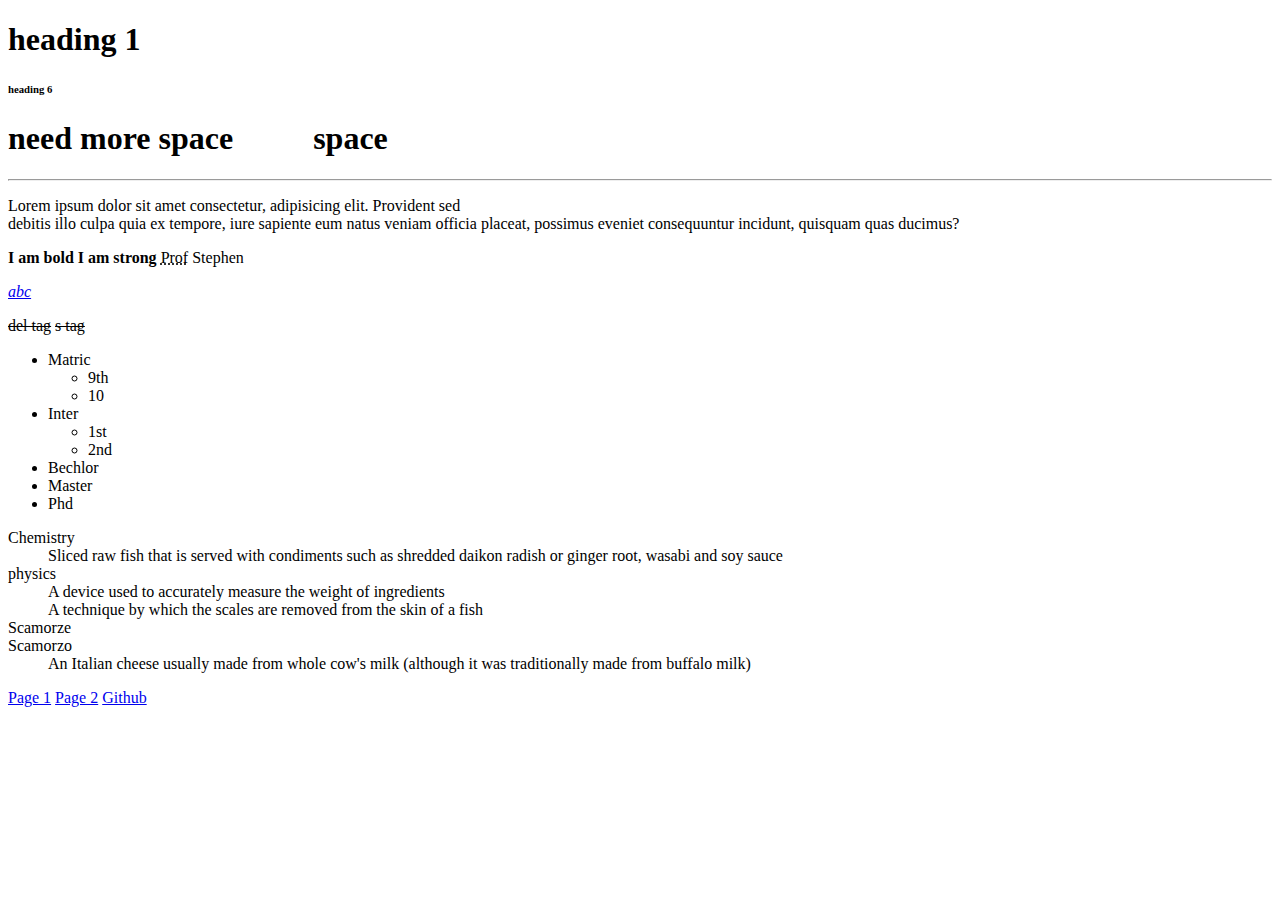
<file: index.html>
<!DOCTYPE html>
<html lang="en">

<head>
    <meta charset="UTF-8">
    <meta http-equiv="X-UA-Compatible" content="IE=edge">
    <meta name="viewport" content="width=device-width, initial-scale=1.0">
    <title>Learning Html with Waleed</title>
</head>

<body>
    <h1>heading 1 </h1>
    <h6>heading 6 </h6>

    <h1> need more space &nbsp; &nbsp;&nbsp;&nbsp;&nbsp;&nbsp;&nbsp; space</h1>
    <hr>
    <p>Lorem ipsum dolor sit amet consectetur, adipisicing elit. Provident sed <br/> debitis illo culpa quia ex tempore, iure sapiente eum natus veniam officia placeat, possimus eveniet consequuntur incidunt, quisquam quas ducimus?</p>
    <b>I am bold</b>
    <strong>I am strong</strong>

    <abbr title="Professor">Prof</abbr> Stephen



    <address>
        <!-- in to abc@gmail.com-->
        <p><a href="mailto:abc@gmail.com">
         abc</a></p> 
        
    </address>

    <del>del tag</del>
    <s>s tag</s>
    <ul>
        <li>Matric
            <ul>
                <li>9th</li>
                <li>10</li>
            </ul>
        </li>
        <li>Inter
            <ul>
                <li>1st</li>
                <li>2nd</li>
            </ul>
        </li>
        <li>Bechlor</li>
        <li>Master</li>
        <li>Phd</li>
    </ul>
    <!-- <ol>
        <li>Matric
            <ol>
                <li>9th</li>
                <li>10</li>
            </ol>
        </li>
        <li>Inter
            <ol>
                <li>1st</li>
                <li>2nd</li>
            </ol>
        </li>
        <li>Bechlor</li>
        <li>Master</li>
        <li>Phd</li>
    </ol> -->
    <dl>
        <dt>Chemistry</dt>
        <dd>Sliced raw fish that is served with condiments such as shredded daikon radish or ginger root, wasabi and soy sauce</dd>
        <dt>physics</dt>
        <dd>A device used to accurately measure the weight of ingredients</dd>
        <dd>A technique by which the scales are removed from the skin of a fish</dd>
        <dt>Scamorze</dt>
        <dt>Scamorzo</dt>
        <dd>An Italian cheese usually made from whole cow's milk (although it was traditionally made from buffalo milk)</dd>


    </dl>

    <a href="./page1.html">Page 1</a>
    <a href="./folder1/page2.html">Page 2</a>
    <a href="https://github.com/">Github</a>

</html>
</file>
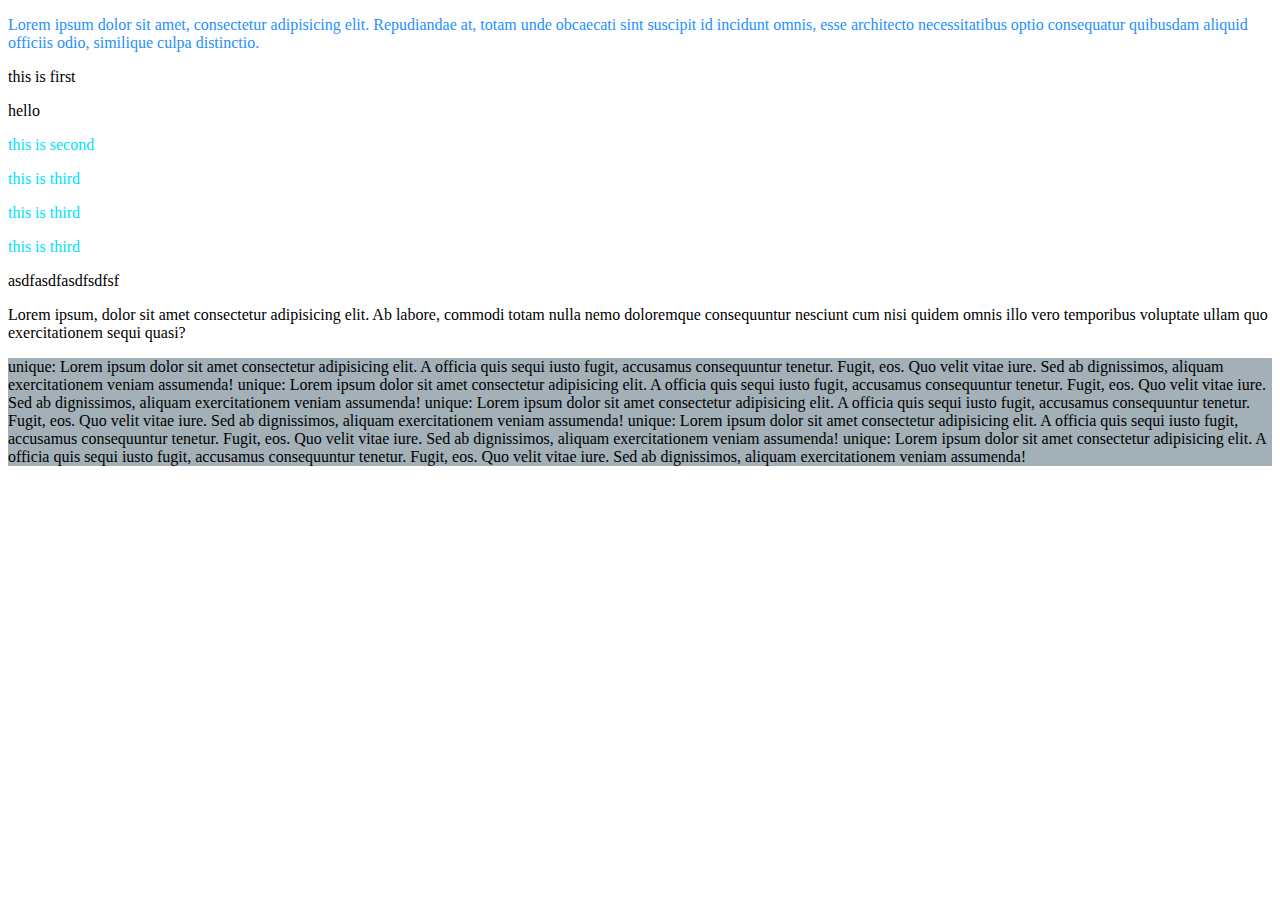
<file: class8th/index.html>
<!DOCTYPE html>
<html lang="en">

<head>
    <meta charset="UTF-8">
    <meta http-equiv="X-UA-Compatible" content="IE=edge">
    <meta name="viewport" content="width=device-width, initial-scale=1.0">
    <title>Document</title>
    <link rel="stylesheet" href="style.css">
</head>

<body>
    <p id="myid">Lorem ipsum dolor sit amet, consectetur adipisicing elit. Repudiandae at, totam unde obcaecati sint
        suscipit id incidunt omnis, esse architecto necessitatibus optio consequatur quibusdam aliquid officiis odio,
        similique culpa distinctio.</p>


    <!-- <div>
        <p>hellow</p>
        <p>Hi</p>
        <div>
            <p>wow</p>
            <p>bye </p>
            <section>
                <p>
                    Good
                </p>
            </section>

        </div>
    </div> -->

    <p>this is first</p>
    <div>
        hello
    </div>
    <p>this is second</p>
    <p>this is third</p>
    <p>this is third</p>
    <p>this is third</p>
    <span>
        <p>asdfasdfasdfsdfsf</p>
        <p>Lorem ipsum, dolor sit amet consectetur adipisicing elit. Ab labore, commodi totam nulla nemo doloremque consequuntur nesciunt cum nisi quidem omnis illo vero temporibus voluptate ullam quo exercitationem sequi quasi?</p>
    </span>

    <div class="bg">
        unique: Lorem ipsum dolor sit amet consectetur adipisicing elit. A officia quis sequi iusto fugit, accusamus consequuntur tenetur. Fugit, eos. Quo velit vitae iure. Sed ab dignissimos, aliquam exercitationem veniam assumenda!
        unique: Lorem ipsum dolor sit amet consectetur adipisicing elit. A officia quis sequi iusto fugit, accusamus consequuntur tenetur. Fugit, eos. Quo velit vitae iure. Sed ab dignissimos, aliquam exercitationem veniam assumenda!
        unique: Lorem ipsum dolor sit amet consectetur adipisicing elit. A officia quis sequi iusto fugit, accusamus consequuntur tenetur. Fugit, eos. Quo velit vitae iure. Sed ab dignissimos, aliquam exercitationem veniam assumenda!
        unique: Lorem ipsum dolor sit amet consectetur adipisicing elit. A officia quis sequi iusto fugit, accusamus consequuntur tenetur. Fugit, eos. Quo velit vitae iure. Sed ab dignissimos, aliquam exercitationem veniam assumenda!
        unique: Lorem ipsum dolor sit amet consectetur adipisicing elit. A officia quis sequi iusto fugit, accusamus consequuntur tenetur. Fugit, eos. Quo velit vitae iure. Sed ab dignissimos, aliquam exercitationem veniam assumenda!
    </div>
</body>

</html>
</file>
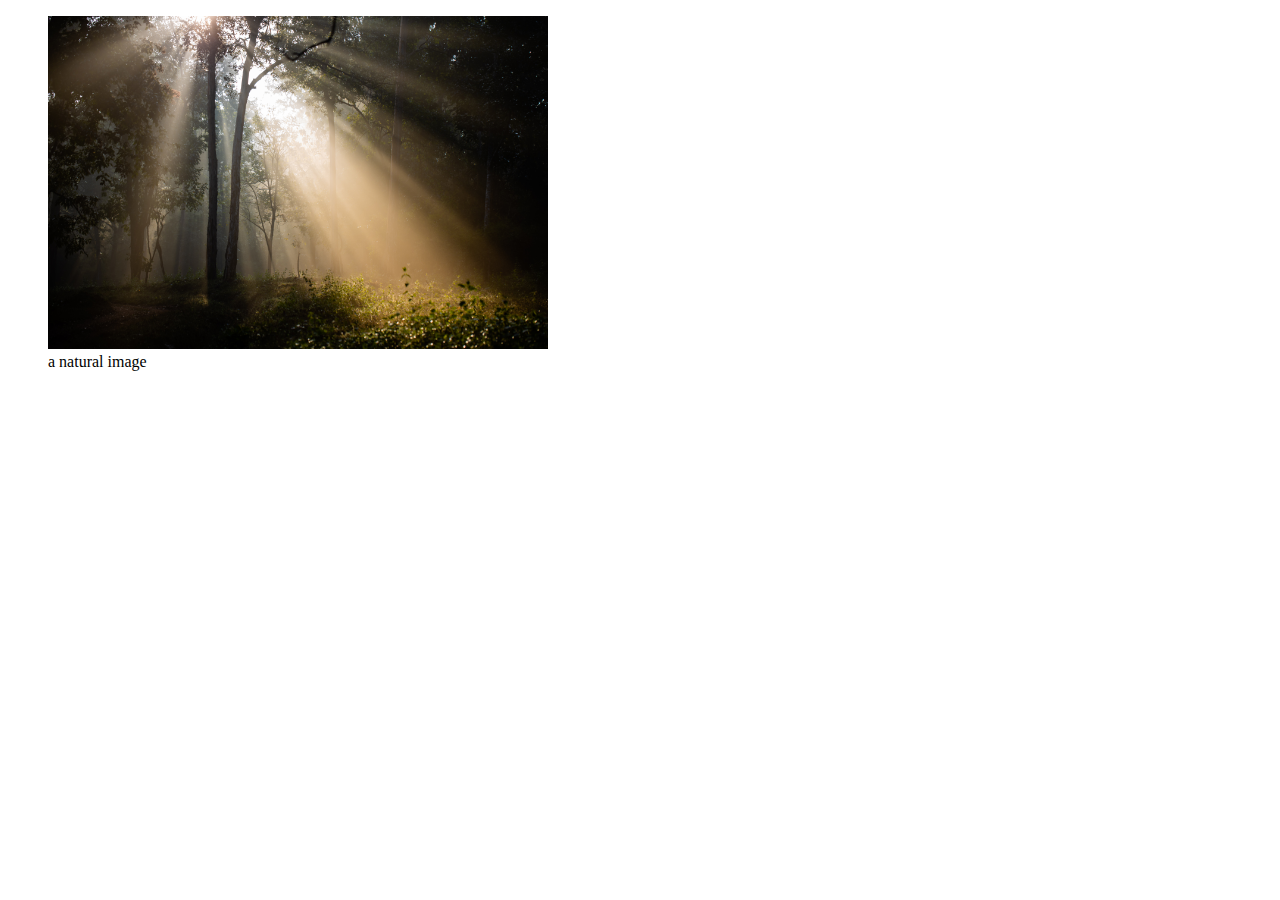
<file: class2.html>
<!DOCTYPE html>
<html lang="en">
<head>
    <meta charset="UTF-8">
    <meta http-equiv="X-UA-Compatible" content="IE=edge">
    <meta name="viewport" content="width=device-width, initial-scale=1.0">
    <title>Class 2</title>
</head>
<body>
   <!-- <img src="./nature.jpg" alt="a natural image" title="my image" width="300px" height="auto"> -->
   <!-- <img src="./nature.jpg" alt="nature" width="100"
   height="auto" />
  <p>There are around 10,000 living species of birds
   that inhabit different ecosystems from the
   Arctic to the Antarctic. Many species undertake
   long distance annual migrations, and many more
   perform shorter irregular journeys.</p>
  <hr />

  <p><img src="./nature.jpg" alt="nature" width="100"
  height="auto" />There are around 10,000 living
   species of birds that inhabit different
   ecosystems from the Arctic to the Antarctic. Many
   species undertake long distance annual
   migrations, and many more perform shorter
   irregular journeys.</p>
  <hr />
  <p>There are around 10,000 living species of birds
   that inhabit different ecosystems from the
   Arctic to the Antarctic.<img
  src="./nature.jpg" alt="nature" width="100"
  height="auto" />Many species undertake long
   distance annual migrations, and many more perform
   shorter irregular journeys.</p> -->


   <!-- <p><img src="./nature.jpg" alt="Bird" width="100"
    height="auto" align="left" />There are around
     10,000 living species of birds that inhabit
     different ecosystems from the Arctic to the
     Antarctic. Many species undertake long distance
     annual migrations, and many more perform shorter
     irregular journeys.</p>
    <hr />
    <p><img src="./nature.jpg" alt="Bird" width="100"
    height="auto" align="right" />There are around
     10,000 living species of birds that inhabit
     different ecosystems from the Arctic to the
     Antarctic. Many species undertake long distance
     annual migrations, and man -->

     <figure>
        <img src="./nature.jpg" alt="Photograph of
         two sea otters floating in water" width="500px" height="auto">
        <br />
         <figcaption>
            a natural image
         </figcaption>
        </figure>
</body>
</html>
</file>
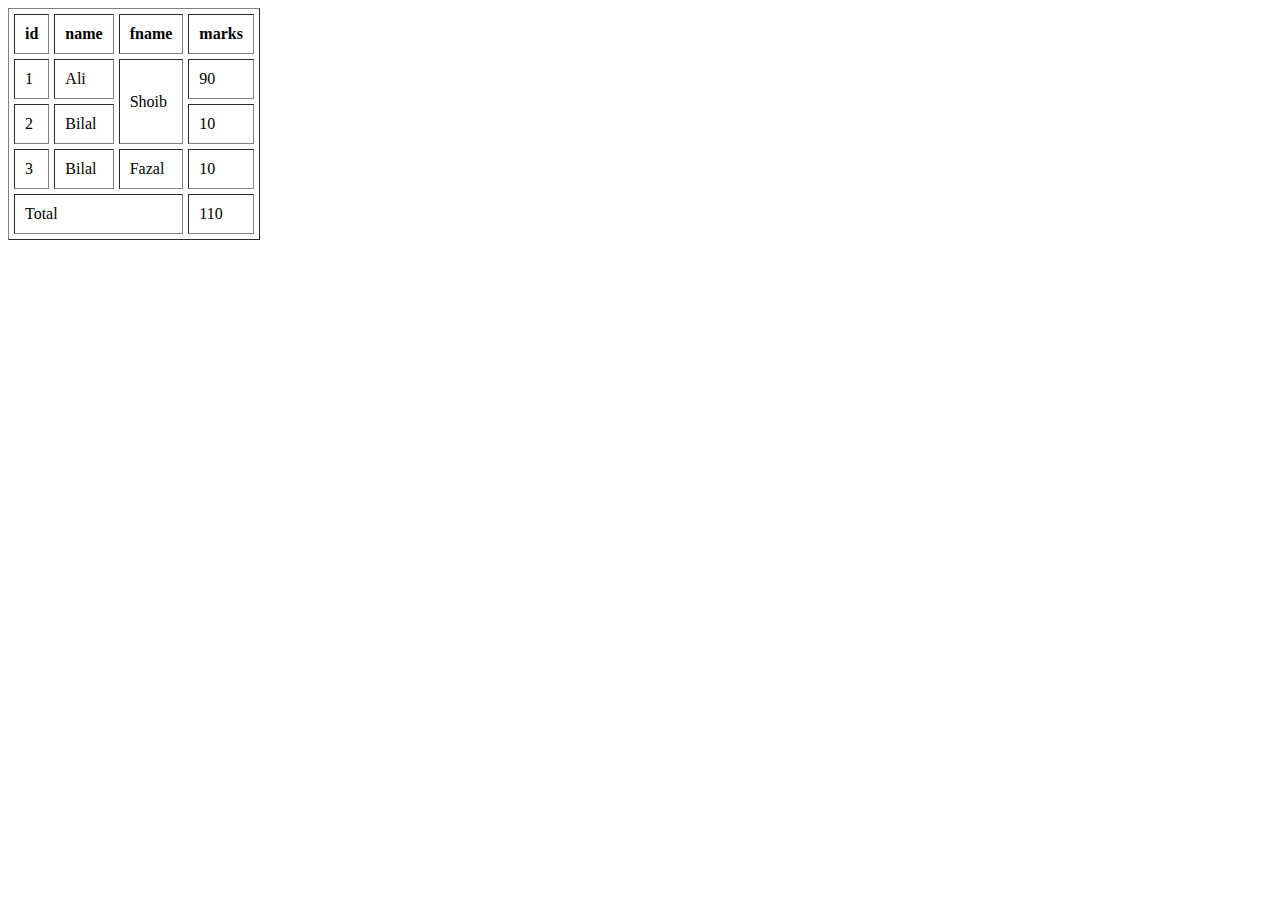
<file: class3.html>
<!DOCTYPE html>
<html lang="en">
<head>
    <meta charset="UTF-8">
    <meta http-equiv="X-UA-Compatible" content="IE=edge">
    <meta name="viewport" content="width=device-width, initial-scale=1.0">
    <title>Document</title>
</head>
<body>
    <!-- <table>
        <tr>
            <td>id</td>
            <td>name</td>
            <td>fname</td>
        </tr>
        <tr>
            <td>1</td>
            <td>Ali</td>
            <td>Shoib</td>
        </tr>
    </table> -->

    <!-- <table>
        <tr>
            <th>id</th>
            <th>name</th>
            <th>fname</th>
        </tr>
        <tr>
            <td>1</td>
            <td>Ali</td>
            <td>Shoib</td>
        </tr>
    </table> -->


    <table  cellpadding="10" cellspacing="5" border="1px">
        <thead>
            <tr>
                <th>id</th>
                <th>name</th>
                <th>fname</th>
                <th>marks</th>
            </tr>
        </thead>
        <tbody>
            <tr>
                <td>1</td>
                <td>Ali</td>
                <td rowspan="2">Shoib</td>
                <td>90</td>
            </tr>
            <tr>
                <td>2</td>
                <td>Bilal</td>
                <!-- <td>Shoib</td> -->
                <td>10</td>
            </tr>
            <tr>
                <td>3</td>
                <td>Bilal</td>
                <td>Fazal</td>
                <td>10</td>
            </tr>
            <tfoot>
                <tr>
                    <td colspan="3">Total</td>
                    <td>110</td>
                </tr>
            </tfoot>
        </tbody>
    </table>
</body>
</html>
</file>
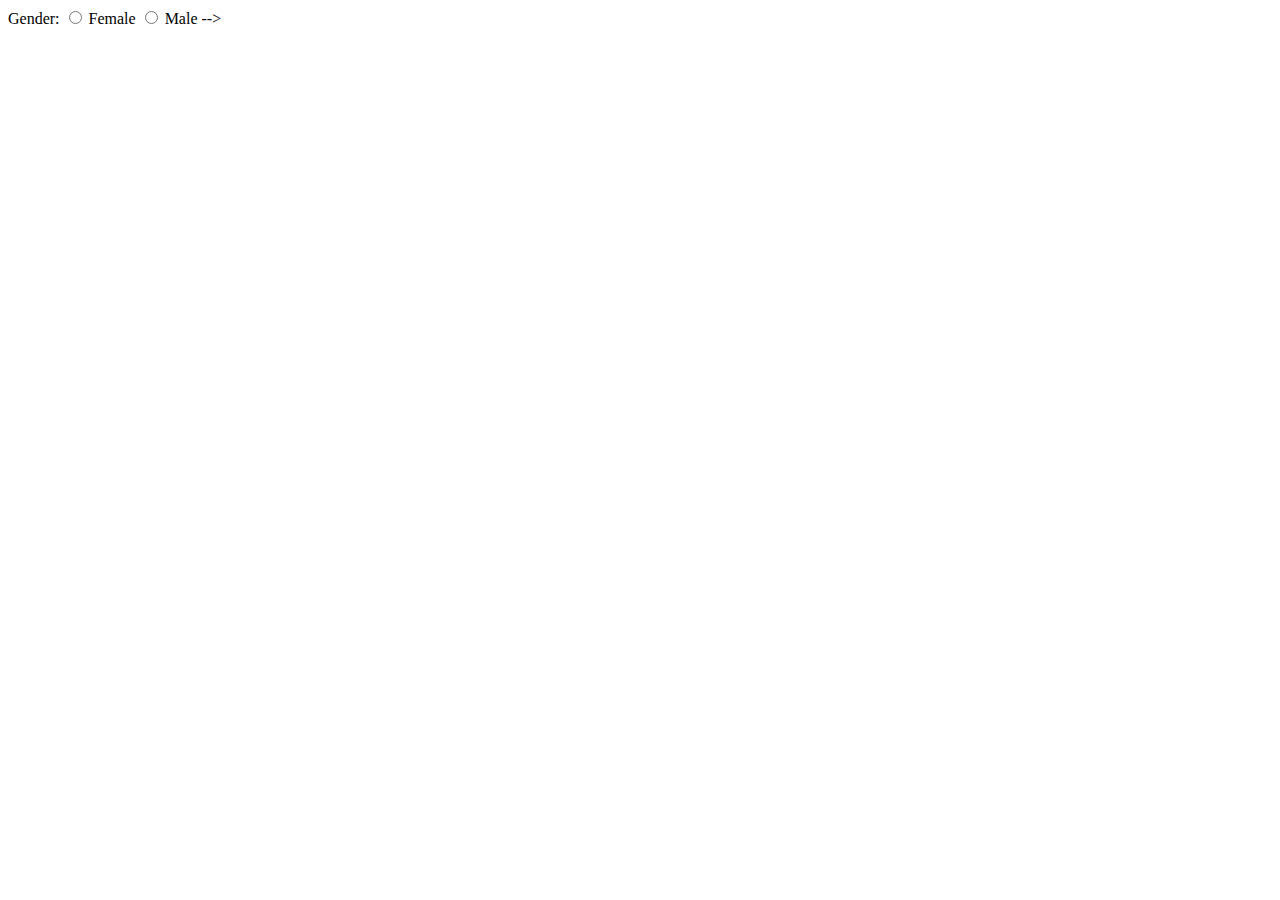
<file: class5th/form.html>
<!DOCTYPE html>
<html lang="en">

<head>
    <meta charset="UTF-8">
    <meta http-equiv="X-UA-Compatible" content="IE=edge">
    <meta name="viewport" content="width=device-width, initial-scale=1.0">
    <title>Document</title>
</head>

<body>
    <!-- <form action="subscribe.html" method="get">
        <input type="text">
        <button type="submit">Submit</button>
</form> -->


    <!-- <form action="#">
    <p>What did you think of this gig?</p>
     <textarea name="comments" cols="20" rows="1">Enter your comments...</textarea>
    </form> -->


    <!-- <form action="#">
        <p>Please select your favorite genre:
         <br />
         <input type="radio" name="genre" value="rock"
         checked="checked" /> Rock
         <input type="radio" name="genre" value="pop" />
         Pop
         <input type="radio" name="genre" value="jazz" checked />
         Jazz
        </p>
        </form> -->


    <!-- <form action="http://www.example.com/profile.php">
            <p>What device do you listen to music on?</p>
            <select name="devices">
            <option value="select">Select</option>
             <option value="ipod" >iPod</option>
             <option value="radio">Radio</option>
             <option value="computer" >Computer</option>
             </select>
            </form> -->



    <!-- <form action="#">
        <p>Do you play any of the following instruments?
            (You can select more than one option by holding
            down control on a PC or command key on a Mac
            while selecting different options.)</p>
        <select name="instruments" size="3" multiple="multiple">

            <option value="guitar" selected="selected">Guitar</option>
            <option value="drums">Drums</option>
            <option value="keyboard" selected="selected">Keyboard</option>
            <option value="bass">Bass</option>
        </select> -->


    <!-- <form action="http://www.example.com/add.php">
      

        <input type="hidden" name="id" value="1"  disabled/>
        <input type="text" name="name" value="name" />
        <input type="text" name="fname" value="fname" />
    </form> -->

    <!-- <form action="#">

        <!-- <label>Age: <input type="text" name="age" /></label>
    <br/ > -->
    Gender:
<input id="female" type="radio" name="gender"
value="f">
<label for="female">Female</label>
<input id="male" type="radio" name="gender"
value="m">
<label for="male">Male</label>
    </form> -->


</body>

</html>
</file>
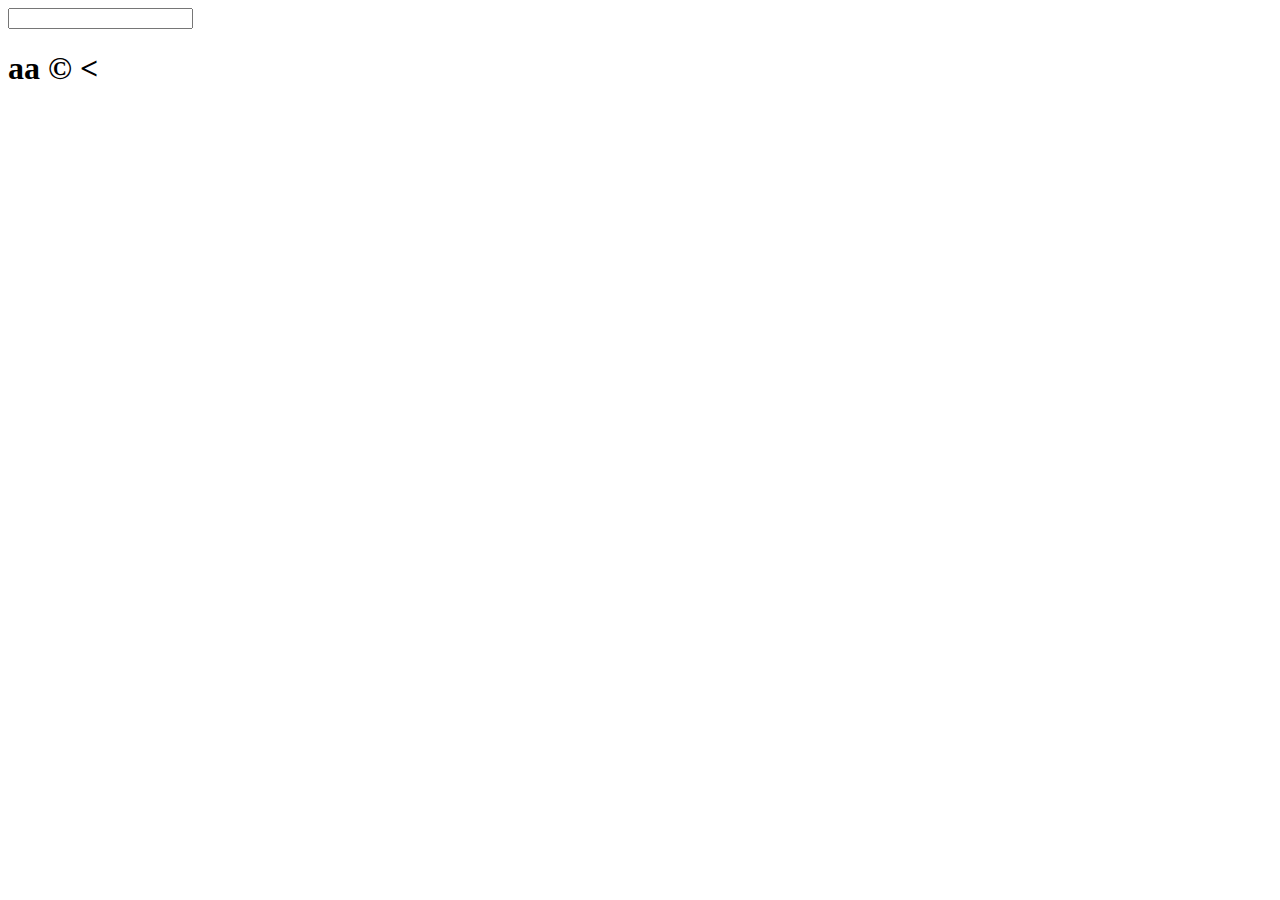
<file: class6th/chapter8th.html>
<!DOCTYPE html>
<html lang="en">
<head>
    <meta charset="UTF-8">
    <meta http-equiv="X-UA-Compatible" content="IE=edge" >
    <meta name="viewport" content="width=device-width, initial-scale=1.0">

    <meta name="description" content="An Essay on Installation Art" />
    <meta name="keywords" content="shoe, clothes, opinion" />
 <meta name="robots"
 content="nofollow" />
 <meta http-equiv="author"
 content="Jon Duckett" />
 <meta http-equiv="pragma"
 content="no-cache" />
 <meta http-equiv="expires"
 content="Fri, 04 Apr 2014 23:59:59 GMT" />
    <title>Document</title>
</head>
<body>

    <!-- Block level elements -->
    <!-- <div>
        Waleed
    </div>
    <div>
        Raza
    </div>
    <div>
        as
    </div>



    <h1>
        Waleed
    </h1>
    <h1>
        Raza
    </h1>
    <h1>
        as
    </h1>

    <ul>
        <li>1</li>
        <li>2</li>
        <li>3</li>
    </ul> -->

    <!-- Inline elements -->

    <!-- <span>
        Waleed
    </span>
    <span>
        Raza
    </span>
    <span>
        as
    </span> -->

   <!-- <div>
        <h1>My new website</h1>
        <p>Lorem ipsum dolor sit amet consectetur adipisicing elit. Amet quae ea eaque eos facere. Fuga exercitationem quisquam eius iure commodi, quos quibusdam ratione illo amet voluptas obcaecati inventore illum ipsam.</p>
        <div>date - 03-08-2021</div>
   </div> -->
    <!-- header navigation started -->
    <!-- <div class="nav">
        <a href="#">asdf</a>
        <a href="#">asdf</a>
        <a href="#">asdf</a>
        <a href="#">asdf</a>
        <a href="#">asdf</a>
    </div>
    <div class="nav">
        <a href="#">asdf</a>
        <a href="#">asdf</a>
        <a href="#">asdf</a>
        <a href="#">asdf</a>
        <a href="#">asdf</a>
    </div>
    <-- header navigation ended -->
    
    <!-- <span class="nav">
        <a href="#">asdf</a>
        <a href="#">asdf</a>
        <a href="#">asdf</a>
        <a href="#">asdf</a>
        <a href="#">asdf</a>
    </span>
    <span class="nav">
        <a href="#">asdf</a>
        <a href="#">asdf</a>
        <a href="#">asdf</a>
        <a href="#">asdf</a>
        <a href="#">asdf</a>
    </span> -->
 



    <!-- <iframe src="https://www.daraz.pk/" height="400" width="400" title="description"></iframe> -->

    <!-- <div style="border: 3px solid rgb(201, 0, 1); overflow: hidden;  max-width: 736px;">
        <iframe scrolling="yes" src="https://www.daraz.pk/" style="border: 0px none; margin-left: -185px; height: 859px; margin-top: -533px; width: 926px;">
        </iframe>
        </div> -->
        <input type="text" >

        <h1>aa &copy; &lt; </h1>

       
</body>
</html>
</file>
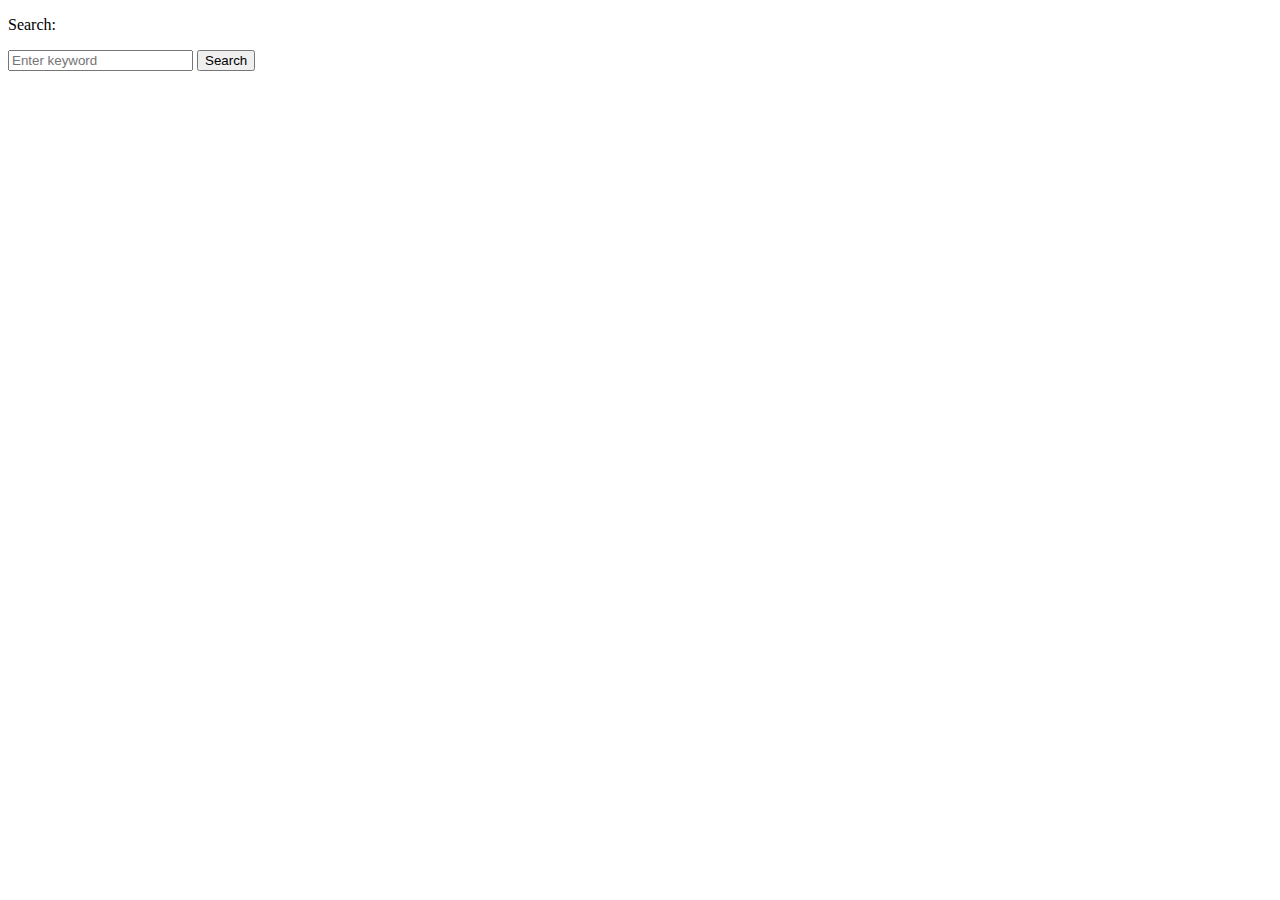
<file: class6th/form.html>
<!DOCTYPE html>
<html lang="en">
<head>
    <meta charset="UTF-8">
    <meta http-equiv="X-UA-Compatible" content="IE=edge">
    <meta name="viewport" content="width=device-width, initial-scale=1.0">
    <title>Document</title>
</head>
<body>
    <form action="http://www.example.org/search.php">
        <p>Search:</p>
        <input type="search" name="search"
         placeholder="Enter keyword" />
        <input type="submit" value="Search" />
        </form>
</body>
</html>
</file>
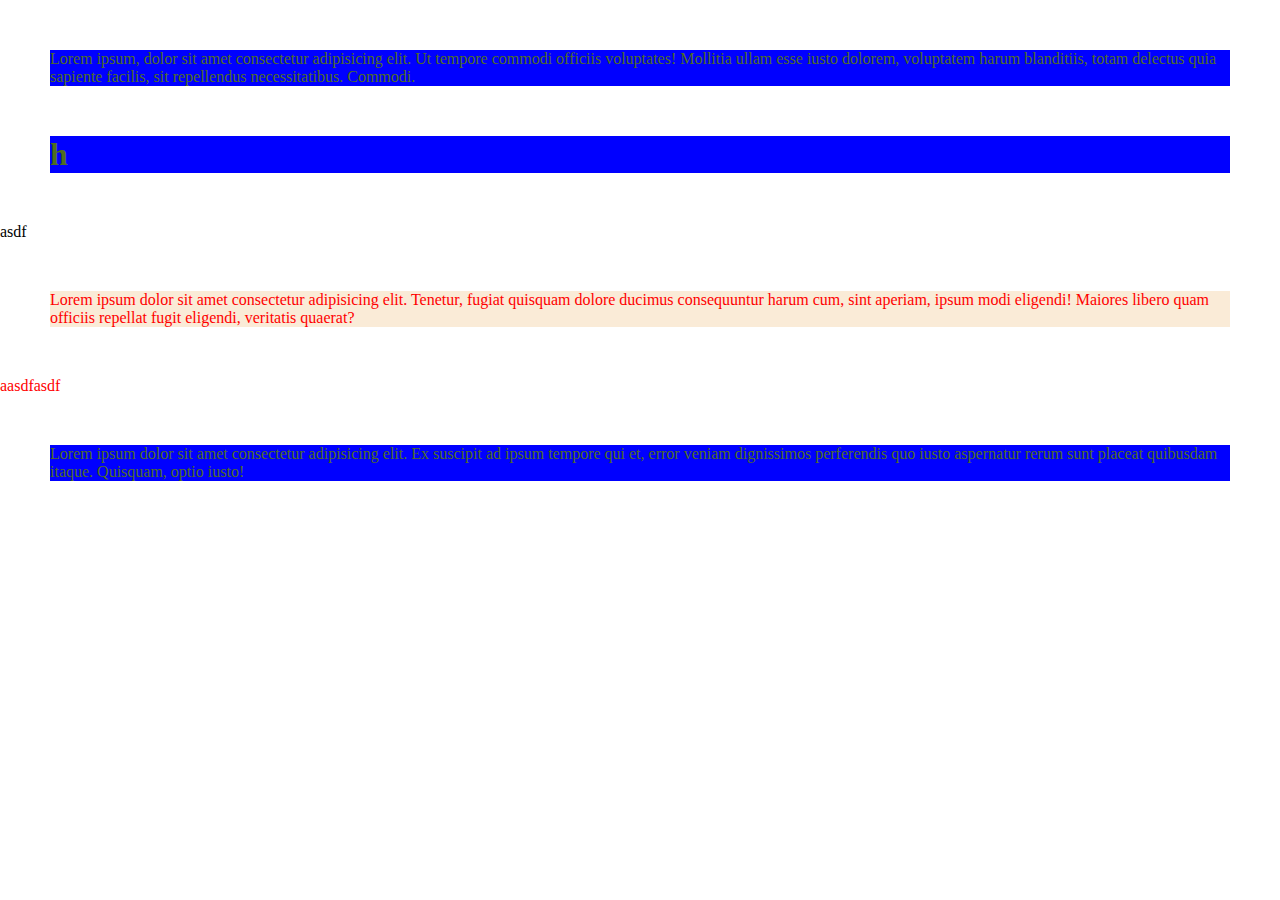
<file: class7th/firstcss.html>
<!DOCTYPE html>
<html lang="en">
<head>
    <meta charset="UTF-8">
    <meta http-equiv="X-UA-Compatible" content="IE=edge">
    <meta name="viewport" content="width=device-width, initial-scale=1.0">
    <title>Document</title>


    <!-- <style>
        p , h1{
            color: royalblue;
        }
    </style> -->

    <link rel="stylesheet" href="style.css">
</head>
<body>
    <p>Lorem ipsum, dolor sit amet consectetur adipisicing elit. Ut tempore commodi officiis voluptates! Mollitia ullam esse iusto dolorem, voluptatem harum blanditiis, totam delectus quia sapiente facilis, sit repellendus necessitatibus. Commodi.</p>

    <h1>
        h
    </h1>

    <span>asdf</span>

    <p class="a">Lorem ipsum dolor sit amet consectetur adipisicing elit. Tenetur, fugiat quisquam dolore ducimus consequuntur harum cum, sint aperiam, ipsum modi eligendi! Maiores libero quam officiis repellat fugit eligendi, veritatis quaerat?</p>
    <div class="a">
        aasdfasdf
    </div>

    <p class="b">Lorem ipsum dolor sit amet consectetur adipisicing elit. Ex suscipit ad ipsum tempore qui et, error veniam dignissimos perferendis quo iusto aspernatur rerum sunt placeat quibusdam itaque. Quisquam, optio iusto!</p>
</body>
</html>
</file>
<file: class8th/style.css>
#myid{
    color: dodgerblue;
}

div p{
    color: firebrick;
}

div+p{
    color: fuchsia;
}
div~p{
    color: fuchsia;
}
div~p{
    color: rgb(0, 225, 255);
}
/* 
*{
    color: green;
} */

/* *{
    color: green !important;
} */


/* span{
    color: green;
}

p{
    color: hotpink;
}
p{
    color: inherit;
} */


div.bg{
    background-color: rgba(147, 163, 172, 0.856);
}
</file>
<file: class7th/style.css>
*{
    margin: 0;
    padding: 0;
}


p , h1{
    color: #4f6d1f;
    margin: 50px;
    background-color: blue;
}

.a{
    color: red;
}
    
p.a{
    background-color: antiquewhite;
}
</file>
